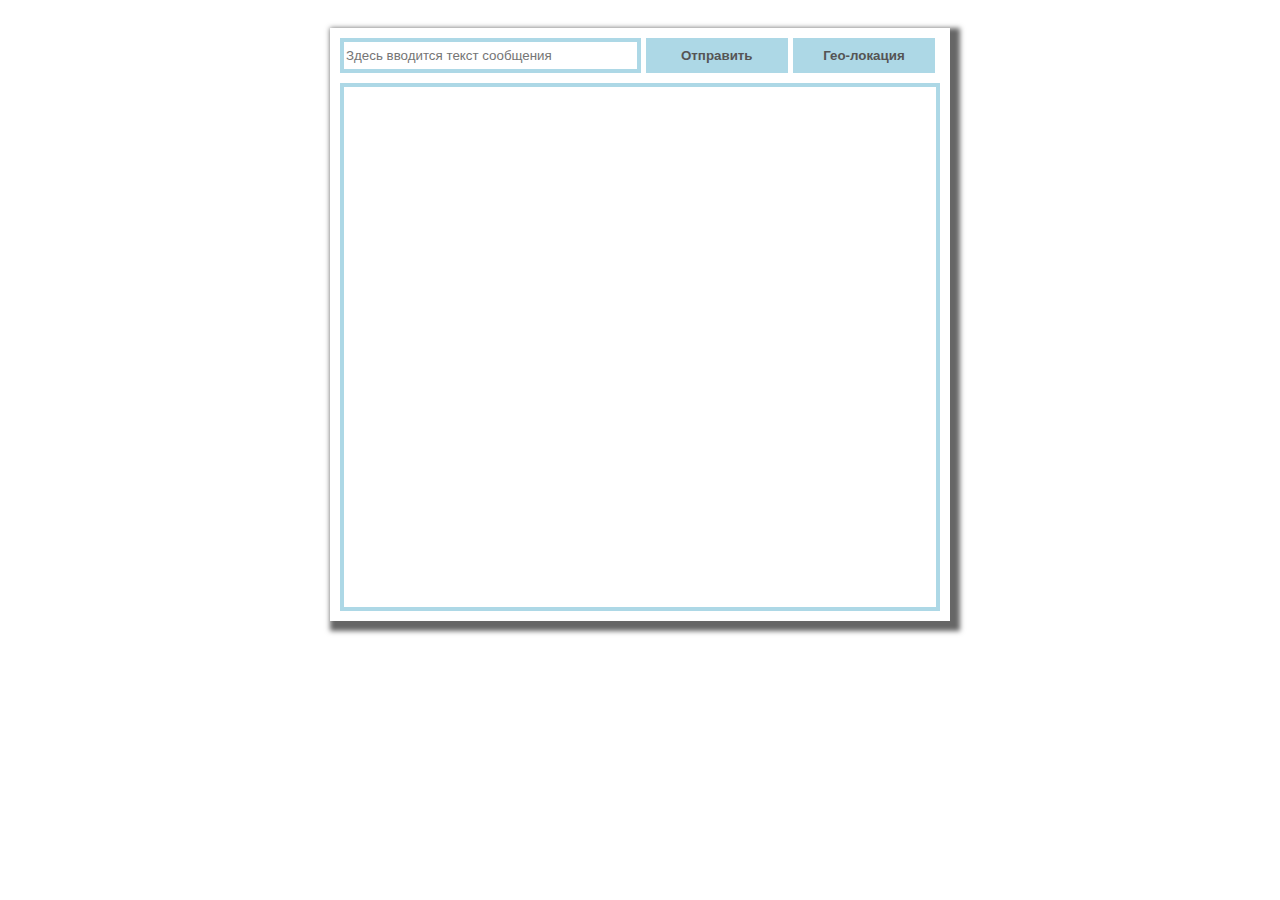
<file: ЗАДАНИЕ 3/index.html>
<!DOCTYPE html>
<html lang="ru">

<head>
    <meta charset="UTF-8">
    <meta http-equiv="X-UA-Compatible" content="IE=edge">
    <meta name="viewport" content="width=device-width, initial-scale=1.0">
    <title>ЗАДАНИЕ 3</title>
    <link rel="stylesheet" href="./style.css">
</head>

<body>
    <main class="container">
        <div class="chat-container">
            <div class="header">
                <input type="text" class="message-text" placeholder="Здесь вводится текст сообщения">
                <button class=" btn btn-submit">Отправить</button>
                <button class=" btn btn-geo">Гео-локация</button>
            </div>
            <div class="chat-window">
            </div>
        </div>

    </main>
    <script src="./app.js"></script>
</body>

</html>
</file>
<file: ЗАДАНИЕ 3/style.css>
.container {
    display: flex;
    justify-content: center;
}

.chat-container {
    padding: 10px;
    margin-top: 20px;
    width: 600px;
    box-shadow: 5px 5px 5px 5px #666666;
}

.header {
    display: flex;
    height: 35px;
}

.message-text {
    width: calc(50% - 5px);
    margin-right: 5px;
    border: 4px solid lightblue;
}

.btn {
    width: calc(25% - 5px);
    margin-right: 5px;
    background-color: lightblue;
    color: #555;
    border: none;
    font-weight: 600;
}

.chat-window {
    margin-top: 10px;
    padding-top: 10px;
    padding-bottom: 10px;
    min-height: 500px;
    height: fit-content;
    border: 4px solid lightblue;
    display: flex;
    flex-direction: column;
}

.message-box {
    margin-top: 5px;
    margin-bottom: 5px;
    padding: 7px;
    width: fit-content;
    color: #555;
    border: 4px solid lightblue;
    border-radius: 10px;
}

.user {
    align-self: flex-end;
    margin-right: 15px;
}

.server {
    align-self: flex-start;
    margin-left: 15px;
}

.geo-link {
    color: lightskyblue;
    text-decoration: none;
}
</file>
